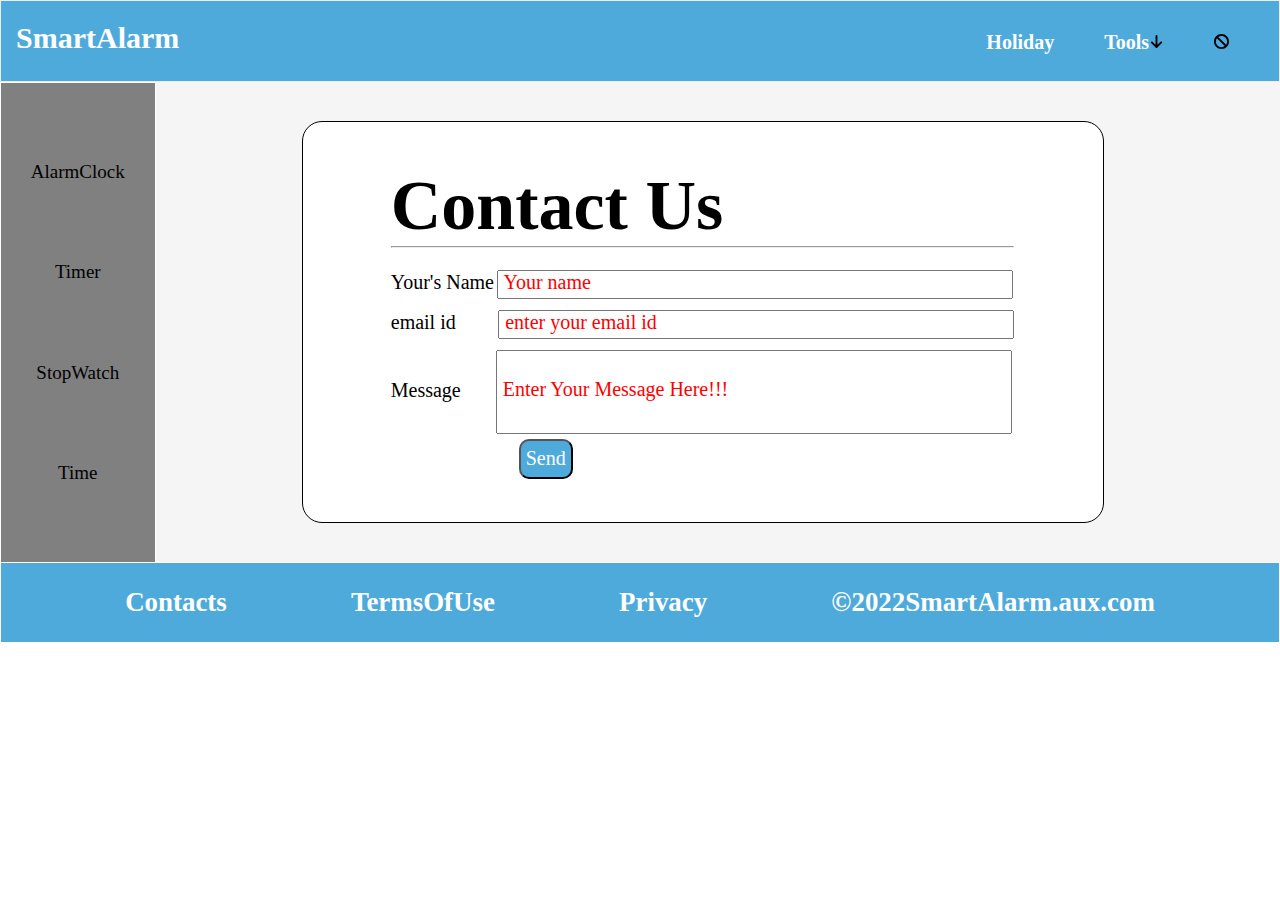
<file: contact.html>
<!DOCTYPE html>
<html lang="en">

<head>
    <meta charset="UTF-8">
    <meta http-equiv="X-UA-Compatible" content="IE=edge">
    <meta name="viewport" content="width=device-width, initial-scale=1.0">
    <title>Smart Alarm</title>
    <link href="smartalarm.css" rel="stylesheet">
    <link href="mediaqueries.css" rel="stylesheet">

</head>

<body>
    <header id="header">
        <!--https://vclock.com/holidays/onclick="nightMode()" -->
        <div id="logo">
            <a href="index.html" id="logoanchor">
                <h1 class="h1Class">SmartAlarm</h1>
            </a>
        </div>
        <div id="navbar">
            <ul>
                
                <li>
                    <h3 ><img onclick="nightMode()" id="arr2" src="images/nightmode.svg" style="width: 15px; height:15px  ">
                        <img  onclick="normalMode()" id="arr22" src="images/nightmode.svg" style="width: 15px; height:15px  "></h3>
                    
                    <div id="nightMode">
                        <div id="innerBoxNightMode"><div style="margin-left:45% ; ">&#8593;</div>NightMode</div>
                    </div>
                    
                </li>
                <li id="hovertools">
                    <h3>Tools<img  id="arr1"  onclick="showDropDownMenu()" src="images/arrowdown.svg" style="width: 15px; height:15px ;"></h3>
                    <div id="dropdownMenu">
                        <img    onclick="hideDropDownMenu()" src="images/arrowup.svg" style="width: 15px; height:15px ; margin-left:40%;">

                        <ul>
                            <li  onclick="goToAlarm()">AlarmClock</li>
                            <li  onclick="goToTimer()">Timer</li>
                            <li  onclick="goToStopWatch()">StopWatch</li>
                            <li  onclick="goToTime()">Time</li>
                        </ul>
                    </div>
                </li>
                <li>
                    <h3 onclick="holiday()">Holiday</h3>
                </li>
            </ul>

        </div>
    </header>
    <div id="sidenav">
        <ul>
            <li><a href="zzz.html">AlarmClock</a></li>
            <li><a href="zz1.html">Timer</a></li>
            <li><a href="zz2.html">StopWatch</a></li>
            <li><a href="zz3.html">Time</a></li>
        </ul>
    </div>
    <div class="main">
        <div class="center">

            <div id="timezone">
                <h1>Contact Us</h1>
                <hr><br><br>
                <form action="index.html" method="post">




                    <label class="label">Your's Name</label>  <input  id="name" type="text" name="Your's Name" required
                        placeholder="Your name"><br><br>

                    <label class="label">email id &nbsp;&nbsp;&nbsp;&nbsp;&nbsp;&nbsp;&nbsp;</label>   <input  id="email" type="email" name="emailid" required
                        placeholder="enter your email id"><br><br>

                   <label class="label">Message&nbsp;&nbsp;&nbsp;&nbsp;&nbsp;&nbsp;&nbsp;</label><input id="message" type="text" name="Message" required placeholder="Enter Your Message Here!!!">

                    <button id="formbtn">Send</button>


                </form>
            </div>


        </div>

    </div>




    <footer>
        <ul>
            <li>
                <h3 onclick="contact()">Contacts</h3>
            </li>
            <li>
                <h3 onclick="termsOfUse()">TermsOfUse</h3>
            </li>
            <li>
                <h3 onclick="privacy()">Privacy</h3>
            </li>
            <li>
                <h3 onclick="copyright()">&copy;2022SmartAlarm.aux.com</h3>
            </li>
        </ul>


    </footer>
    <script src="index.js"></script>
</body>



</html>
</file>
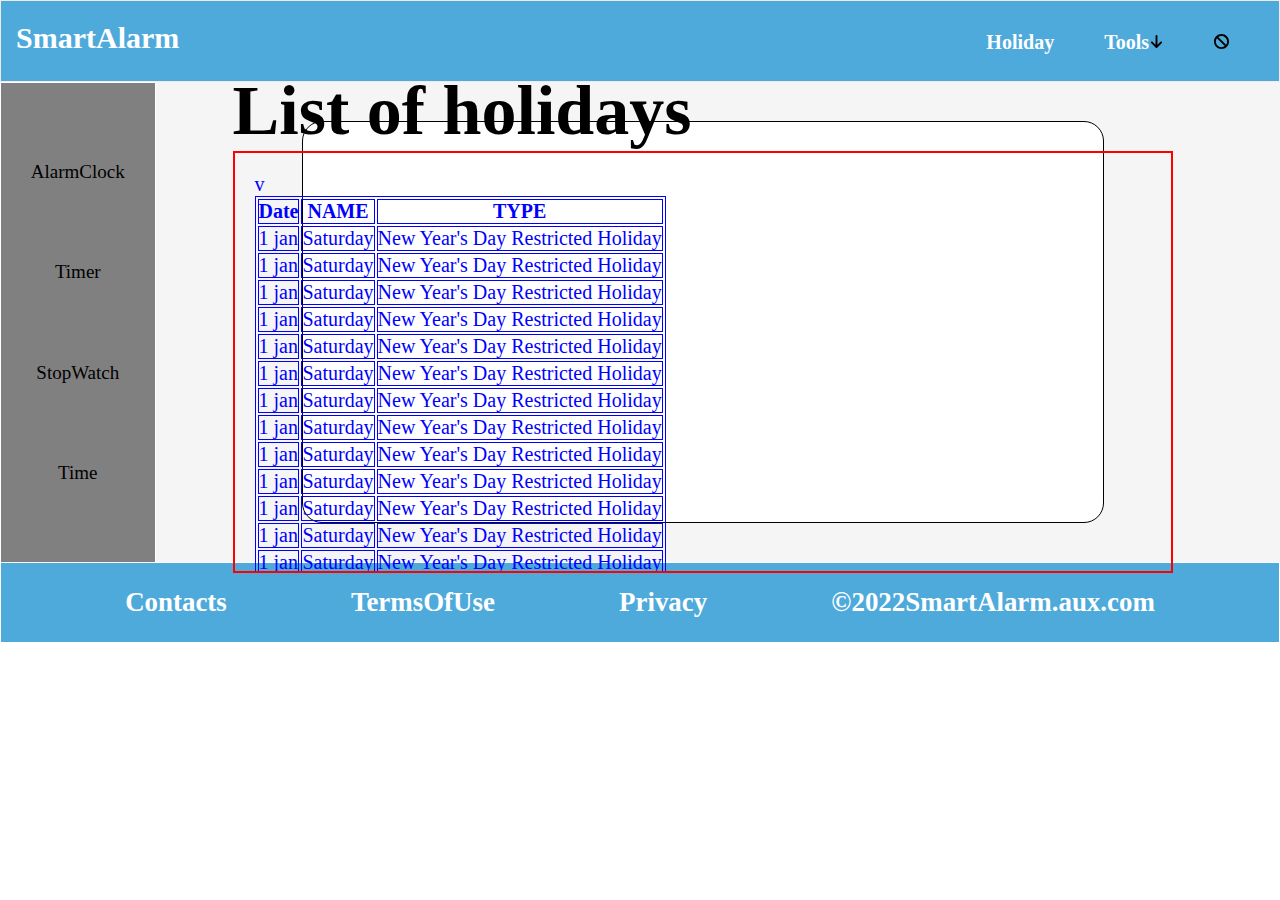
<file: holiday.html>
<!DOCTYPE html>
<html lang="en">

<head>
    <meta charset="UTF-8">
    <meta http-equiv="X-UA-Compatible" content="IE=edge">
    <meta name="viewport" content="width=device-width, initial-scale=1.0">
    <title>Smart Alarm</title>
    <link href="smartalarm.css" rel="stylesheet">
    <link href="mediaqueries.css" rel="stylesheet">
    <style>
        table  {
            border: 1px solid;
        }
          th{
            border: 1px solid; 
        }
         td{
            border: 1px solid;
        }
    </style>

</head>

<body>
    <header id="header">
        <!--https://vclock.com/holidays/onclick="nightMode()" -->
        <div id="logo">
            <a href="index.html" id="logoanchor">
                <h1 class="h1Class">SmartAlarm</h1>
            </a>
        </div>
        <div id="navbar">
            <ul>
                
                <li>
                    <h3 ><img onclick="nightMode()" id="arr2" src="images/nightmode.svg" style="width: 15px; height:15px  ">
                        <img  onclick="normalMode()" id="arr22" src="images/nightmode.svg" style="width: 15px; height:15px  "></h3>
                    
                    <div id="nightMode">
                        <div id="innerBoxNightMode"><div style="margin-left:45% ; ">&#8593;</div>NightMode</div>
                    </div>
                    
                </li>
                <li id="hovertools">
                    <h3>Tools<img  id="arr1"  onclick="showDropDownMenu()" src="images/arrowdown.svg" style="width: 15px; height:15px ;"></h3>
                    <div id="dropdownMenu">
                        <img    onclick="hideDropDownMenu()" src="images/arrowup.svg" style="width: 15px; height:15px ; margin-left:40%;">

                        <ul>
                            <li  onclick="goToAlarm()">AlarmClock</li>
                            <li  onclick="goToTimer()">Timer</li>
                            <li  onclick="goToStopWatch()">StopWatch</li>
                            <li  onclick="goToTime()">Time</li>
                        </ul>
                    </div>
                </li>
                <li>
                    <h3 onclick="holiday()">Holiday</h3>
                </li>
            </ul>

        </div>
    </header>
    <div id="sidenav">
        <ul>
            <li><a href="zzz.html">AlarmClock</a></li>
            <li><a href="zz1.html">Timer</a></li>
            <li><a href="zz2.html">StopWatch</a></li>
            <li><a href="zz3.html">Time</a></li>
        </ul>
    </div>
    <div class="main">
        <div class="center">

            <div id="timezone">
                <h1>List of holidays</h1>
                <div id="calender">
                    <table>
                        <thead>
                            <tr>
                                <th>Date</th>
                                <th>NAME</th>
                                <th>TYPE</th>
                                
                            </tr>
                        </thead>
                        <tbody>
                            <tr>
                                <td>1 jan</td>
                                <td>Saturday</td>
                                <td>New Year's Day	Restricted Holiday</td>
                                
                            </tr>
                            <tr>
                                <td>1 jan</td>
                                <td>Saturday</td>
                                <td>New Year's Day	Restricted Holiday</td>
                                
                            </tr>
                            <tr>
                                <td>1 jan</td>
                                <td>Saturday</td>
                                <td>New Year's Day	Restricted Holiday</td>
                                
                            </tr>
                            <tr>
                                <td>1 jan</td>
                                <td>Saturday</td>
                                <td>New Year's Day	Restricted Holiday</td>
                                
                            </tr>
                            <tr>
                                <td>1 jan</td>
                                <td>Saturday</td>
                                <td>New Year's Day	Restricted Holiday</td>
                                
                            </tr><tr>
                                <td>1 jan</td>
                                <td>Saturday</td>
                                <td>New Year's Day	Restricted Holiday</td>
                                
                            </tr><tr>
                                <td>1 jan</td>
                                <td>Saturday</td>
                                <td>New Year's Day	Restricted Holiday</td>
                                
                            </tr><tr>
                                <td>1 jan</td>
                                <td>Saturday</td>
                                <td>New Year's Day	Restricted Holiday</td>
                                
                            </tr><tr>
                                <td>1 jan</td>
                                <td>Saturday</td>
                                <td>New Year's Day	Restricted Holiday</td>
                                
                            </tr><tr>
                                <td>1 jan</td>
                                <td>Saturday</td>
                                <td>New Year's Day	Restricted Holiday</td>
                                
                            </tr><tr>
                                <td>1 jan</td>
                                <td>Saturday</td>
                                <td>New Year's Day	Restricted Holiday</td>
                                
                            </tr><tr>
                                <td>1 jan</td>
                                <td>Saturday</td>
                                <td>New Year's Day	Restricted Holiday</td>
                                
                            </tr>v<tr>
                                <td>1 jan</td>
                                <td>Saturday</td>
                                <td>New Year's Day	Restricted Holiday</td>
                                
                            </tr><tr>
                                <td>1 jan</td>
                                <td>Saturday</td>
                                <td>New Year's Day	Restricted Holiday</td>
                                
                            </tr><tr>
                                <td>1 jan</td>
                                <td>Saturday</td>
                                <td>New Year's Day	Restricted Holiday</td>
                                
                            </tr><tr>
                                <td>1 jan</td>
                                <td>Saturday</td>
                                <td>New Year's Day	Restricted Holiday</td>
                                
                            </tr><tr>
                                <td>1 jan</td>
                                <td>Saturday</td>
                                <td>New Year's Day	Restricted Holiday</td>
                                
                            </tr><tr>
                                <td>1 jan</td>
                                <td>Saturday</td>
                                <td>New Year's Day	Restricted Holiday</td>
                                
                            </tr><tr>
                                <td>1 jan</td>
                                <td>Saturday</td>
                                <td>New Year's Day	Restricted Holiday</td>
                                
                            </tr><tr>
                                <td>1 jan</td>
                                <td>Saturday</td>
                                <td>New Year's Day	Restricted Holiday</td>
                                
                            </tr><tr>
                                <td>1 jan</td>
                                <td>Saturday</td>
                                <td>New Year's Day	Restricted Holiday</td>
                                
                            </tr><tr>
                                <td>1 jan</td>
                                <td>Saturday</td>
                                <td>New Year's Day	Restricted Holiday</td>
                                
                            </tr><tr>
                                <td>1 jan</td>
                                <td>Saturday</td>
                                <td>New Year's Day	Restricted Holiday</td>
                                
                            </tr><tr>
                                <td>1 jan</td>
                                <td>Saturday</td>
                                <td>New Year's Day	Restricted Holiday</td>
                                
                            </tr>
                            
                        </tbody>
                    </table>
                </div>

            </div>


        </div>

    </div>




    <footer>
        <ul>
            <li>
                <h3 onclick="contact()">Contacts</h3>
            </li>
            <li>
                <h3 onclick="termsOfUse()">TermsOfUse</h3>
            </li>
            <li>
                <h3 onclick="privacy()">Privacy</h3>
            </li>
            <li>
                <h3 onclick="copyright()">&copy;2022SmartAlarm.aux.com</h3>
            </li>
        </ul>


    </footer>
    <script src="index.js"></script>
</body>



</html>
</file>
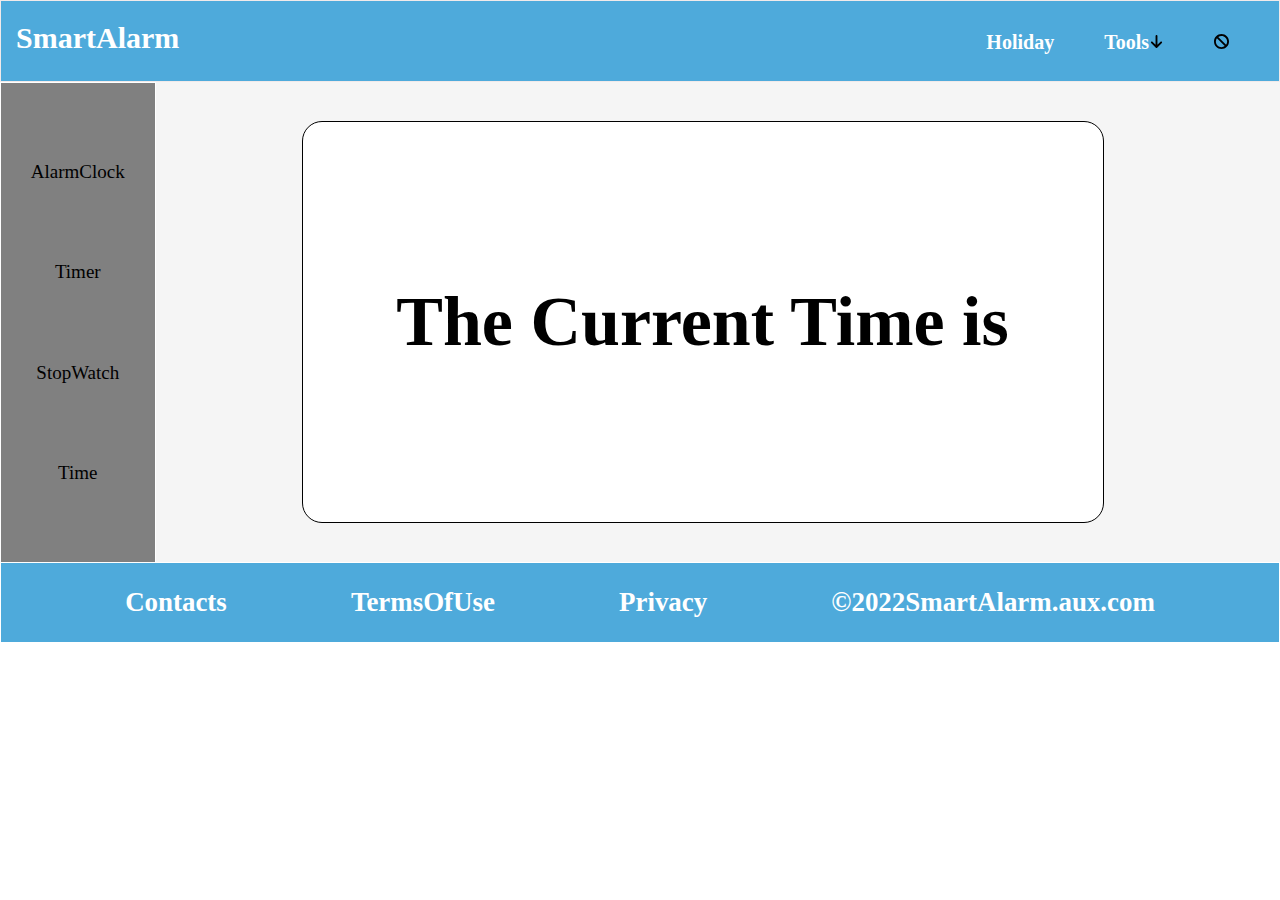
<file: zz3.html>
<!DOCTYPE html>
<html lang="en">

<head>
    <meta charset="UTF-8">
    <meta http-equiv="X-UA-Compatible" content="IE=edge">
    <meta name="viewport" content="width=device-width, initial-scale=1.0">
    <title>Smart Alarm</title>
    <link href="smartalarm.css" rel="stylesheet">
    <link href="mediaqueries.css" rel="stylesheet">

</head>

<body>
    <header id="header">
        <!--https://vclock.com/holidays/onclick="nightMode()" -->
        <div id="logo">
            <a href="index.html" id="logoanchor">
                <h1 class="h1Class">SmartAlarm</h1>
            </a>
        </div>
        <div id="navbar">
            <ul>
                
                <li>
                    <h3 ><img onclick="nightMode()" id="arr2" src="images/nightmode.svg" style="width: 15px; height:15px  ">
                        <img  onclick="normalMode()" id="arr22" src="images/nightmode.svg" style="width: 15px; height:15px  "></h3>
                    
                    <div id="nightMode">
                        <div id="innerBoxNightMode"><div style="margin-left:45% ; ">&#8593;</div>NightMode</div>
                    </div>
                    
                </li>
                <li id="hovertools">
                    <h3>Tools<img  id="arr1"  onclick="showDropDownMenu()" src="images/arrowdown.svg" style="width: 15px; height:15px ;"></h3>
                    <div id="dropdownMenu">
                        <img    onclick="hideDropDownMenu()" src="images/arrowup.svg" style="width: 15px; height:15px ; margin-left:40%;">

                        <ul>
                            <li  onclick="goToAlarm()">AlarmClock</li>
                            <li  onclick="goToTimer()">Timer</li>
                            <li  onclick="goToStopWatch()">StopWatch</li>
                            <li  onclick="goToTime()">Time</li>
                        </ul>
                    </div>
                </li>
                <li>
                    <h3 onclick="holiday()">Holiday</h3>
                </li>
            </ul>

        </div>
    </header>
    <div id="sidenav">
        <ul>
            <li><a href="zzz.html">AlarmClock</a></li>
            <li><a href="zz1.html">Timer</a></li>
            <li><a href="zz2.html">StopWatch</a></li>
            <li><a href="zz3.html">Time</a></li>
        </ul>
    </div>
    <div class="main">
        <div class="center" id="timezone">
            <h1>The Current Time is</h1>
            <div id="time"></div>
            
            


        </div>

    </div>




    <footer id="footer">
        <ul>
            <li>
                 <h3 onclick="contact()">Contacts</h3>
            </li>
            <li>
                <h3 onclick="termsOfUse()">TermsOfUse</h3>
            </li>
            <li>
                <h3 onclick="privacy()">Privacy</h3>
            </li>
            <li>
                <h3  onclick="copyright()">&copy;2022SmartAlarm.aux.com</h3>
            </li>
        </ul>


    </footer>
    <script src="time.js"></script>

</body>



</html>
</file>
<file: smartalarm.css>
*{
    margin: 0;
    padding: 0;
}
html{
    font-size: 10px ;

}
body{
    position: relative;
}
/*css for header*/
header{
    /*border: 1px solid red;*/
    height: 8rem; 
    background-color: #4eaadb;
    display: flex;
    flex-direction: row;
    border: 1px solid rgb(241, 234, 234);
}
#logo{
    
    height: 8rem;
    flex-basis: 40%;
}
.h1Class{
    font-family: cursive;
    text-decoration: none;
    
   
    font-size: 3rem;
    color:white;
    margin-left: 1.5rem;
    margin-top: 2rem;
   

}
.h1Class:hover{
    font-family: cursive;
   
    font-size: 3.2rem;
    color:white;
    margin-left: 1.3rem;
    margin-top: 1.8rem;
    cursor: pointer;
    
}
#logoanchor{
    text-decoration: none;
    
}

#navbar{
    
    height: 8rem;
    flex-basis:60%;
    
}
#navbar ul{
    
    display: flex;
    flex-direction: row-reverse;
    height: 5rem;
    list-style-type: none;
   
    
   
    

}
#navbar ul li h3{
   
    font-size: 2rem;
    margin-right: 4rem ;
    list-style-type: none;
    padding-top: 3.0rem ;
    padding-right: 1rem ;
    color: white;
   
    
}
#navbar ul li{
    position: relative;
}
#navbar ul li h3:hover{
    
    font-size: 2.3rem;
    cursor: pointer;
    
   
   
    
    
}
#arr22{
    display: none   ;
}



/*css for sidenav*/
#sidenav{
   
    height: 47.9rem ; 
    
    width:12vw;
    background-color: grey;
    position: absolute;
   /*display: none;*/
   border: 1px solid white;
}
#sidenav ul{
    height: 47.9rem ;
    
    display: flex;
    flex-direction: column;
    align-items: center;
    justify-content: space-evenly;
    list-style:none ;
    
}
#sidenav ul li a{
    text-decoration: none;
    color: black;
}
#sidenav ul li{
    font-size: 1.9rem ;
    font-family: cursive;
   
    
}
#sidenav ul li:hover{
    font-size: 2.2rem

}

/*css for main where time is shown */
.main{
    
    background-color: whitesmoke;
    height: 48rem;
    display: flex;
    flex-direction: row;
    justify-content: center;
    align-items: center;
    
}
.center{
    border: 1px groove black ;
    border-radius: 2rem ;
    height: 40rem;
    width: 80rem ;
    margin-left: 12.5rem ;
    background-color: white;
    display: flex;
    flex-direction: row;
    justify-content: center;
    align-items: center;
    
}




/*css for timer */
#timer{
    display: none;
}
/*css for timezone */
#timezone h1{
    font-size: 7rem ;
    
}





/*css for footer*/
footer{
    height: 7.9rem; 
    background-color: #4eaadb;
    margin-top:0rem ;
    border: 1px solid white;
    
    
}
footer ul {
    
    height: 7.9rem; 
    display: flex;
    flex-direction: row;
    justify-content:space-evenly;
    align-items: center;
}
footer ul li {
    
    list-style-type: none;
    font-family: cursive;
   
    font-size:2.3rem;
    color:white;
    
    
}
footer ul li:hover {
    
    list-style-type: none;
    font-family: cursive;
   
    font-size:2.8rem;
    color:white;
    cursor: pointer;
    
    
    
}






/*css for zzz*/
.formdiv{
   
    font-family: cursive;
    
}
.formdiv h1{
    font-size: 5rem ;
   
}
.formdiv label{
    font-size: 2rem ;
}
.formdiv input{
    width: 100%;
    height: 3rem  ;
    border-radius: 1.5rem ;
    background-color:whitesmoke ;
    
}
::placeholder{
    color:red;
    font-size: 2rem ;
     font-family: cursive;
     padding: 0.5rem ;
}
 button{
     border-radius: 1rem ;
     height: 4rem ;
     width: fit-content;
     padding: 0.5rem ;
     background-color:#4eaadb ;
     font-size: 2rem ;
     font-family: cursive;
     color: white;

     
}
button:hover{
    border-radius: 1.5rem ;
    color:red;
     cursor:pointer;

}
#alarmHelp{
    font-size:2rem;
}







/*css for timer page (zz1)*/

.center{
    display: flex;
    flex-direction: column;
}
.center h1{
    font-size: 5rem ;
}

#timerBox{
   /* border: 1px solid red ;*/
    height: 40vh ;
    width:70rem ;
    display: flex;
    flex-direction: row;
    justify-content: space-between;
    align-items: center;
}
#timerBox input{
    border: 3px dotted #4eaadb ;
    height: 20vh ;
    width:20vw; ;
    border-radius: 2rem ;
    
}
#timerBox input::placeholder{
    color:red;
    font-size: 5rem ;
     font-family: cursive;
     text-align: center;
}
#div1,#div2,#div3{
   
   border: 3px dotted #4eaadb ;
    height: 20vh ;
    width:20vw; ;
    border-radius: 2rem ;
    color:red;
    font-size: 5rem ;
     font-family: cursive;
     box-sizing: border-box;
     padding-top: 2.4rem;
     padding-bottom: 2.4rem ;
     padding-left: 7.5rem ;
     padding-right: 7.5rem ;
}


#timerbtnDiv{
    /*border: 1px solid green ;*/
    height: 10vh ;
    width:35rem ;
    display: flex;
    flex-direction: row;
    justify-content:space-evenly;
    align-items: center;

}
#timerbtnDiv button{
    border-radius: 1rem ;
     height: 5rem ;
     width: fit-content;
     padding: 0.5rem ;
     background-color:#4eaadb ;
     font-size: 2.5rem ;
     font-family: cursive;
     color: white;

}
#timerbtnDiv button:hover{
    border-radius: 1.5rem ;
    color:red;
     cursor:pointer;

}



/*css for stop watch (zz2)*/
#stopWatchDiv{
   
    height: 40vh;
    width: 60vw  ;
    display: flex;
    flex-direction: row;
    justify-content: center;
    align-items: center;
}
#stopWatchDiv1,#stopWatchDiv3{
    
    border: 4px dotted #4eaadb;
    border-radius: 1rem ;
    height: 18rem ;
    width:18rem ; 
    font-size: 14rem;
    text-align: center;
}
#stopWatchDiv2{
   /*border: 2px dotted #4eaadb;*/
    height: 10rem ;
    width:5rem ; 
    font-size: 8rem;
    text-align: center;

}
#StopWatchBtn{
    display: flex;
    flex-direction: row;
    justify-content: space-evenly;
    align-items: center;
    
    width:30vw;
}
#StopWatchBtn button{
    border-radius: 1rem ;
     height: 5.5rem ;
     width: fit-content;
     padding: 0.8rem ;
     background-color:#4eaadb ;
     font-size: 2.5rem ;
     font-family: cursive;
     color: white;

}
#StopWatchBtn button:hover{
    border-radius: 1.5rem ;
    color:red;
     cursor:pointer;

}
/*css for contact us page */
.label{
    font-size: 2rem ;
}
#name{
    height: 2.5rem;
    width:40vw;
}
#email{
    height: 2.5rem;
    width:40vw;

}
#message{
    width: 40vw;
    height: 8rem ;
}
#formbtn{
    display: block;
    margin-left: 10vw;
    margin-top: 0.5rem ;
}

/*css for tools dropdown menu */


/*whe it hover on #navbar ul li,, .dropdownMenu{
 display:block....} */
 #dropdownMenu{
    display: none;
    background-color:#4eaadb ;
    
    cursor:progress;
   
    position: absolute;
    top:8rem ;

}
#dropdownMenu ul{
    display: flex;
    flex-direction: column;
    
    
    
    width: 13vw;
    height: 20rem ;
    background-color:#4eaadb;

}
#dropdownMenu ul li{
    
   
    font-size: 2.0rem ;
    font-family: cursive;
    padding-top:1rem  ;
    padding-bottom: 1rem;
}


/*CSS FOR NIGHT MODE */
#nightMode{
    
    position: relative;
    display: none;
    
}


#innerBoxNightMode{
    
    position: absolute;
    top: 3rem ;
    right: 0.2rem ;
    padding-top: 1rem ;
    padding-bottom: 1rem ;
    border-radius: 1.5rem ;
    border: 0.5px solid white;
    
    
    font-size: 2rem ;
    font-family: cursive;
    background-color: black;
    color: white;
}

/*css for holidays*/
#calender{
    border: 2px double red;
    display: block;
    overflow: scroll;
    height: 42vh;
    width:70vw; 
    padding: 2rem  ;
    color: blue;
    font-size: 2rem ;
    font-family: cursive;
}
</file>
<file: mediaqueries.css>
/*320px — 480px: Mobile devices.
481px — 768px: iPads, Tablets.
769px — 1024px: Small screens, laptops.
1025px — 1200px: Desktops, large screens.*/


/*mediaquerie for dsektop and large screen */
@media (min-width: 1025px) and (max-width: 1200px){
    /* no change required */
}

/*mediaquerie for Small screens, laptops */
@media (min-width: 769px) and (max-width: 1024px){
    
    #sidenav ul li{
        font-size: 1.5rem ;
    }
    footer ul li{
        font-size: 2.0rem;
    }
    #timezone h1{
        font-size: 4.5rem;
    }
    #timerBox{
        width:60rem;
        
    }
    #timerBox input{
        font-size: 5rem;
    }
    #stopWatchDiv1,#stopWatchDiv3{
        height: 13rem;
        width:13rem;
        font-size: 10rem;

    }
    #stopWatchDiv2{
        height: 13rem;
        width:6rem;
        font-size: 10rem;

    }
    #StopWatchBtn button{
        height: 5.0rem;
        font-size: 2.1rem;
    }
    #dropdownMenu ul{
        width:14vw;
    }
    
}
/*mediaquerie for iPads, Tablets. */
@media (min-width: 481px) and (max-width:   768px){
    
    .h1Class{
        font-size: 2rem ;
        padding-top: 0.3rem ;
    }
    #sidenav ul li{
        font-size: 1.0rem ;
        font-weight: bolder;
    }
    footer ul li{
        font-size:1.0rem;
        font-weight: bolder
    }
    #timezone h1{
        font-size: 3rem;
    }
    .center{
        margin-left:7.5rem
    }
    h2{
        font-size: 1.3rem;
    }
    ::placeholder{
        color:red;
        font-size: 1.5rem ;
         font-family: cursive;
         padding: 0.5rem ;
    }
    #alarm{
       
        width:-webkit-fill-available;
        margin-top: 0.2rem ;
    }
    #alarmHelp{
        font-size: 1rem;
        
        
    }
    #alarmSubmit,#snoozeAlarm{
        font-size: 1rem ;
        margin-top: 0.5rem ;

    }
    
    #timerBox{
        width:40rem;
       
        
    }
    #timerBox input{
        font-size: 5rem;
    }
    #stopWatchDiv1,#stopWatchDiv3{
        height: 11.5rem;
        width:11.5rem;
        font-size: 8.1rem;
       

    }
    #stopWatchDiv2{
        height: 11.5rem;
        width:6rem;
        font-size: 8rem;

    }
    #StopWatchBtn button{
        height: 5.0rem;
        font-size:1.9rem;
        margin-left: 0.2rem ;
    }
    #dropdownMenu ul{
        width:23vw;
    }



}
/*mediaquerie for Mobile devices. */
@media (min-width: 320px) and (max-width:   480px){
    
    .h1Class{
        font-size: 1.7rem ;
        padding-top: 0.9rem ;
    }
    #sidenav ul li{
        font-size: 1.0rem ;
        font-weight: bolder;
    }
    footer ul li{
        font-size:1.0rem;
        font-weight: bolder
    }
    #timezone h1{
        font-size: 3rem;
    }
    .center{
        margin-left:7.5rem
    }
    h2{
        font-size: 1.3rem;
    }
    ::placeholder{
        color:red;
        font-size: 1.5rem ;
         font-family: cursive;
         padding: 0.5rem ;
    }
    #alarm{
       
        width:-webkit-fill-available;
        margin-top: 0.2rem ;
    }
    #alarmHelp{
        font-size: 1rem;
        
        
    }
    #alarmSubmit,#snoozeAlarm{
        font-size: 1rem ;
        margin-top: 0.5rem ;

    }
    
    #timerBox{
        width:40rem;
       
        
    }
    #timerBox input{
        font-size: 5rem;
    }
    #stopWatchDiv1,#stopWatchDiv3{
        height: 11.5rem;
        width:11.5rem;
        font-size: 8.1rem;
       

    }
    #stopWatchDiv2{
        height: 11.5rem;
        width:6rem;
        font-size: 8rem;

    }
    #StopWatchBtn button{
        height: 5.0rem;
        font-size:1.9rem;
        margin-left: 0.2rem ;
    }
    #dropdownMenu ul{
        width:23vw;
    }


    /*#navbar ul li h3*/
}
</file>
